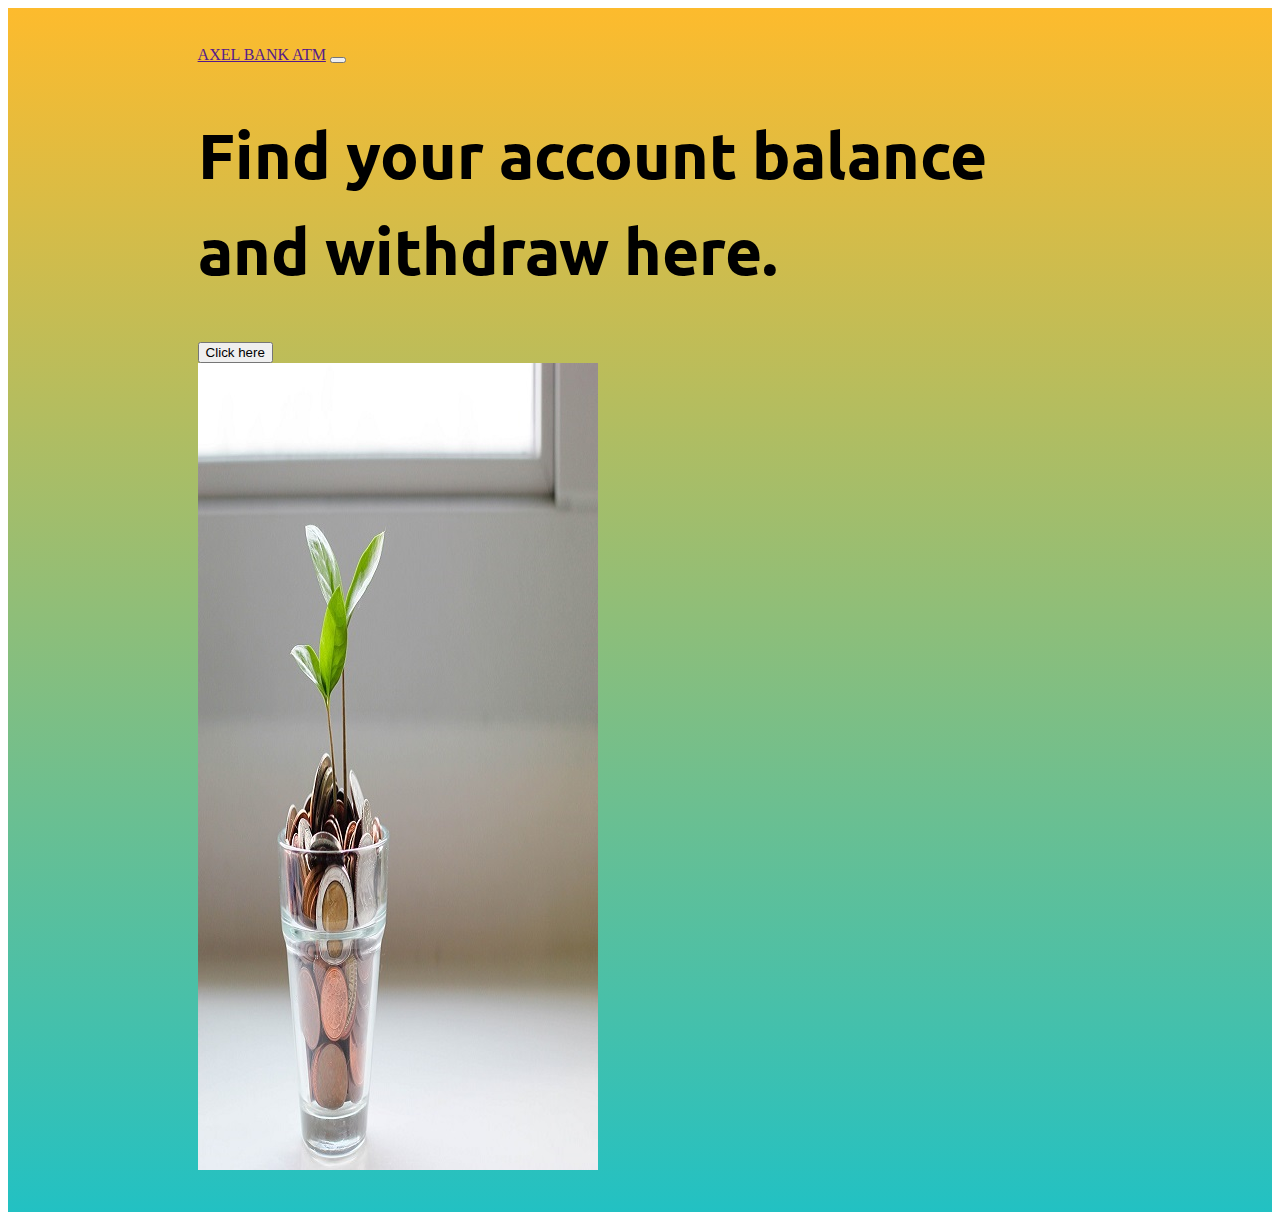
<file: project/project/index.html>
<!DOCTYPE html>
<html>

<head>
  <meta charset="utf-8">
  <title>ATM</title>
  <!-- <link rel="preconnect" href="https://fonts.gstatic.com"> -->
<!-- <link href="https://fonts.googleapis.com/css2?family=Montserrat:wght@400;900&family=Ubuntu&display=swap" rel="stylesheet"> -->
  <link rel="stylesheet" href="css/styles.css">
  <link rel="stylesheet" href="https://cdnjs.cloudflare.com/ajax/libs/font-awesome/4.7.0/css/font-awesome.min.css">
  <link href='https://fonts.googleapis.com/css?family=Montserrat' rel='stylesheet'>
  <link rel="stylesheet" href="https://cdn.jsdelivr.net/npm/bootstrap@4.5.3/dist/css/bootstrap.min.css" integrity="sha384-TX8t27EcRE3e/ihU7zmQxVncDAy5uIKz4rEkgIXeMed4M0jlfIDPvg6uqKI2xXr2" crossorigin="anonymous">
  <link rel="preconnect" href="https://fonts.gstatic.com">
<link href="https://fonts.googleapis.com/css2?family=Montserrat:wght@900&family=Ubuntu:wght@700&display=swap" rel="stylesheet">

</head>

<body>

  <section id="title">

    <div class="container-fluid">
    <!-- Nav Bar -->



    <nav class="navbar navbar-expand-lg navbar-dark " >

      <a class="navbar-brand" href="">AXEL BANK ATM</a>
    
      <button class="navbar-toggler" type="button" data-toggle="collapse" data-target="#navbarTogglerDemo01" aria-controls="navbarTogglerDemo01" aria-expanded="false" aria-label="Toggle navigation">
          <span class="navbar-toggler-icon"></span>
        </button>
      
        <!-- <div class="collapse navbar-collapse" id="navbarTogglerDemo01">
      <ul class="navbar-nav ml-auto" >

     
          <li class="nav-item">
              <a class="nav-link" href="">Contacts</a>
              
          </li>
          <li class="nav-item">
              <a class="nav-link" href="">Pricing</a>
              
          </li>
          <li class="nav-item">
              <a class="nav-link" href="">Download</a>
              
          </li>
      </ul>
      </div> -->

  </nav>

    <!-- Title -->
<div class="row">
  <div class = "col-lg-6">
    <h1 class >Find your account balance and withdraw here.</h1>
    <button type="button" class="btn btn-dark btn-lg" onclick="location.href='form.html ';" onmouseover="this.style.color='green';" onmouseout="this.style.color='white';" >  Click here</button>
  </div>
  <div class = "col-lg-6">
    <img src="images/bank.jpg" alt="iphone-mockup">
  </div>
</div>

  </div>

  </section>


  <!-- Features -->

  <!-- <section id="features">
    <div class="container-fluid">
 <div class="row">
   <div class="col-lg-4 col-md-12 " >
    <i class="fa fa-check-circle fa-4x " style = " color:#ef8172; " onmouseover="this.style.color='#ff4c68';" onmouseout="this.style.color='#ef8172'"  ></i>
    <h3 >Easy to use.</h3>
    <p>So easy to use, even your dog could do it.</p>
    
   </div>
   <div class="col-lg-4  col-md-12">
    <i class="fa fa-bullseye fa-4x" style = " color:#ef8172; " onmouseover="this.style.color='#ff4c68';" onmouseout="this.style.color='#ef8172'" ></i>
    <h3 > Elite Clientele</h3>
    <p>We have all the dogs, the greatest dogs.</p>
    </div>
    <div class="col-lg-4  col-md-12">
      <i class="fa fa-heart fa-4x " style = " color:#ef8172;" onmouseover="this.style.color='#ff4c68';" onmouseout="this.style.color='#ef8172'" ></i>
    <h3>Guaranteed to work.</h3>
    <p>Find the love of your dog's life or your money back.</p>
</div>
</div>
  </div>
  </section>

-->

 

 

  

</body>

</html>
</file>
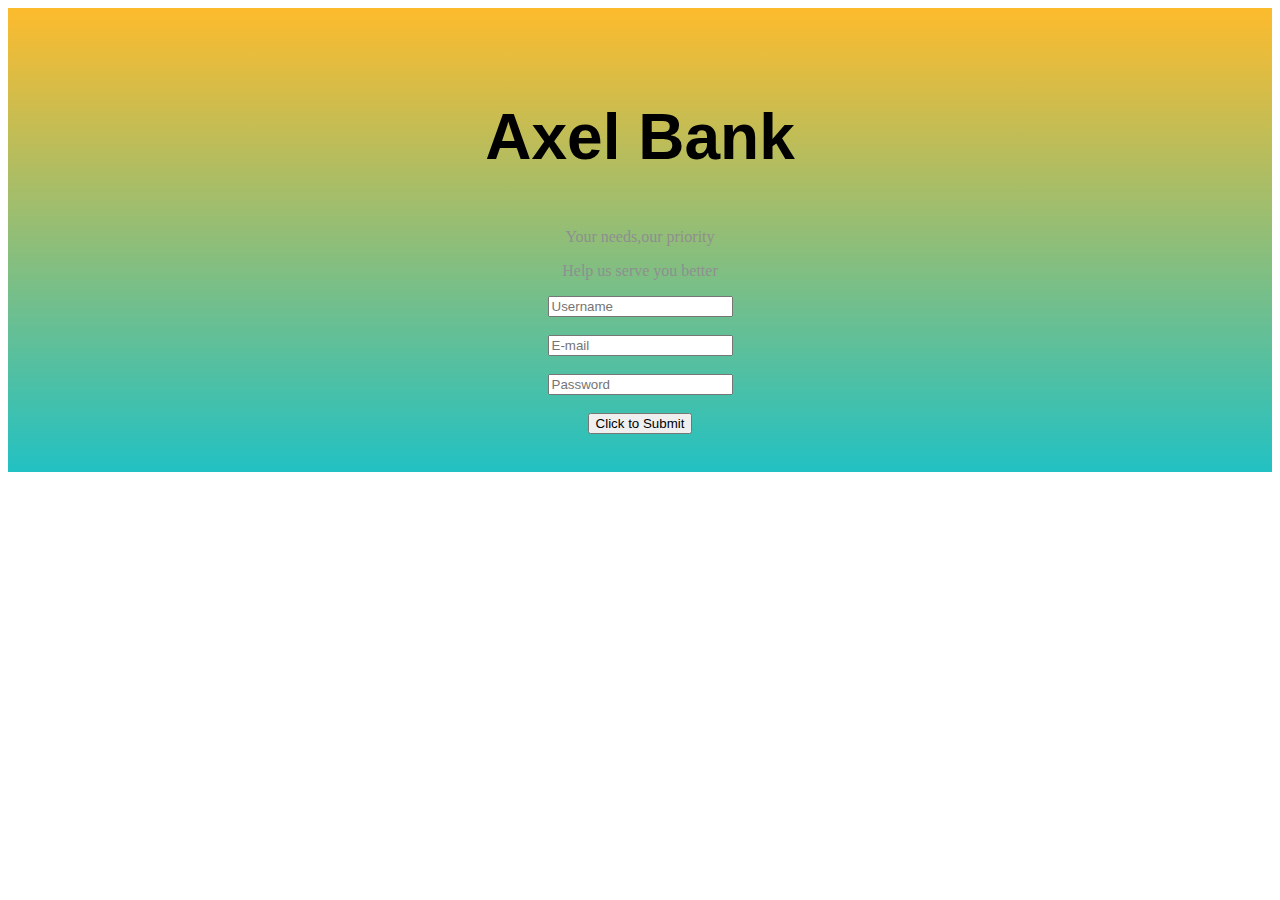
<file: project/project/form.html>
<!DOCTYPE html>
<html lang="en">
<head>
  <meta charset="UTF-8">
  <meta name="viewport" content="width=device-width, initial-scale=1.0">
  <title>Forms</title>
  <link rel="stylesheet" href="css/styles.css">
  <link rel="stylesheet" href="https://cdn.jsdelivr.net/npm/bootstrap@4.5.3/dist/css/bootstrap.min.css" integrity="sha384-TX8t27EcRE3e/ihU7zmQxVncDAy5uIKz4rEkgIXeMed4M0jlfIDPvg6uqKI2xXr2" crossorigin="anonymous">

</head>
<body >
  <div class="container-fluid" id="jumb">
    <div class="jumbotron text-center" >
      <h1>Axel Bank</h1>
      <p>Your needs,our priority</p>
      <p>Help us serve you better</p>
      
    </div>
      <form onsubmit="return username();  "  action="pin.html">
        <input type = "text" class="form-control" id = "script" placeholder="Username" >
        <br>
        <br>
        <input type = "text" placeholder="E-mail" id="email" class="form-control">
        <br>
        <br>
        <input type = "password" placeholder="Password" class="form-control">
        <br>
        <br>
        <input type="submit" value="Click to Submit" class="btn btn-primary">
      </form>

 
</body>

<script src="js/scripts.js">
 
</script>
</html>
</file>
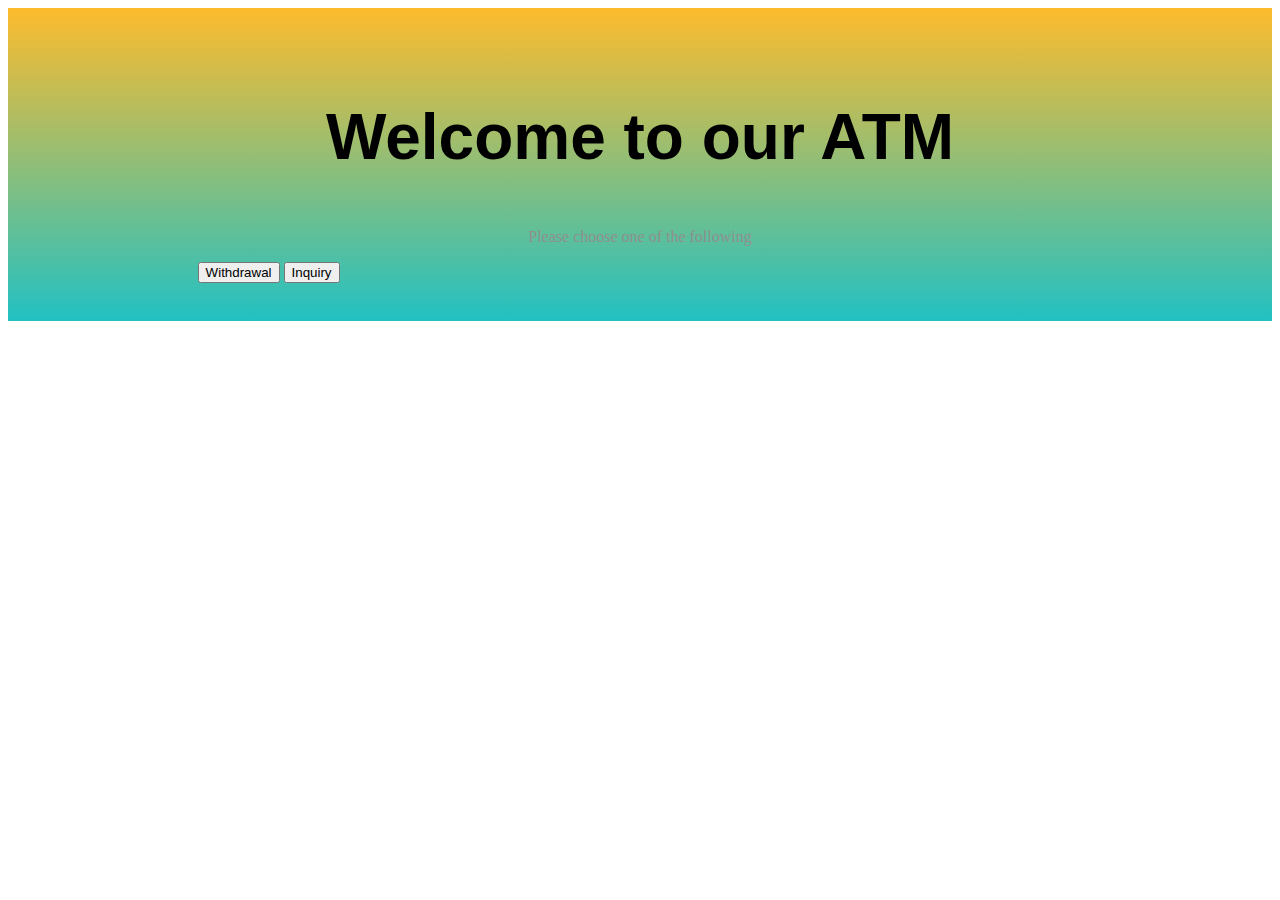
<file: project/project/pin.html>
<!DOCTYPE html>
<html lang="en">
<head>
    <meta charset="UTF-8">
    <meta name="viewport" content="width=device-width, initial-scale=1.0">
    <title>Pin</title>
    <link rel="stylesheet" href="css/styles.css">
    <link rel="stylesheet" href="https://cdn.jsdelivr.net/npm/bootstrap@4.5.3/dist/css/bootstrap.min.css" integrity="sha384-TX8t27EcRE3e/ihU7zmQxVncDAy5uIKz4rEkgIXeMed4M0jlfIDPvg6uqKI2xXr2" crossorigin="anonymous">

</head>
<body >
    <div class="container-fluid">


    <div class="col-md-12 text-center">

    <h1 style="text-align: center;">Welcome to our ATM</h1>
    <P style="text-align:center;" >Please choose one of the following </P>
    <button type="button" class="btn btn-primary btn-lg" onclick="pin();" onmouseover="this.style.color='blue';" onmouseout="this.style.color='white';">Withdrawal</button>
    <button type="button" class="btn btn-primary btn-lg" onclick="random();" onmouseover="this.style.color='blue';" onmouseout="this.style.color='white';" >Inquiry</button>
    </div>
</div>
 <script src="js/scripts.js">
  
    
</script>
<script src="https://code.jquery.com/jquery-3.5.1.slim.min.js" integrity="sha384-DfXdz2htPH0lsSSs5nCTpuj/zy4C+OGpamoFVy38MVBnE+IbbVYUew+OrCXaRkfj" crossorigin="anonymous"></script>
<script src="https://cdn.jsdelivr.net/npm/bootstrap@4.5.3/dist/js/bootstrap.bundle.min.js" integrity="sha384-ho+j7jyWK8fNQe+A12Hb8AhRq26LrZ/JpcUGGOn+Y7RsweNrtN/tE3MoK7ZeZDyx" crossorigin="anonymous"></script>
</body>
</html>
</file>
<file: project/project/css/styles.css>
#title{
    background: linear-gradient(0deg, rgba(34,193,195,1) 0%, rgba(253,187,45,1) 100%);
}

.container-fluid {
   padding: 3% 15% !important;
   background: linear-gradient(0deg, rgba(34,193,195,1) 0%, rgba(253,187,45,1) 100%) !important;
   border:none;
}

#jumb{
    text-align: center !important;
    
}
h1{
    font-family: 'Montserrat', sans-serif;
font-family: 'Ubuntu', sans-serif;
    font-size: 4rem;
    line-height: 1.5;
}
h3{
    font-family: 'Montserrat', sans-serif;
    font-family: 'Ubuntu', sans-serif;
    font-size: 1.5rem;
    line-height: 1.5;
    padding-left: 15%;
   
}



p{
    color: #8f8f8f;
  
}

i{
    position: relative;
    padding-left: 25%;
}
</file>
